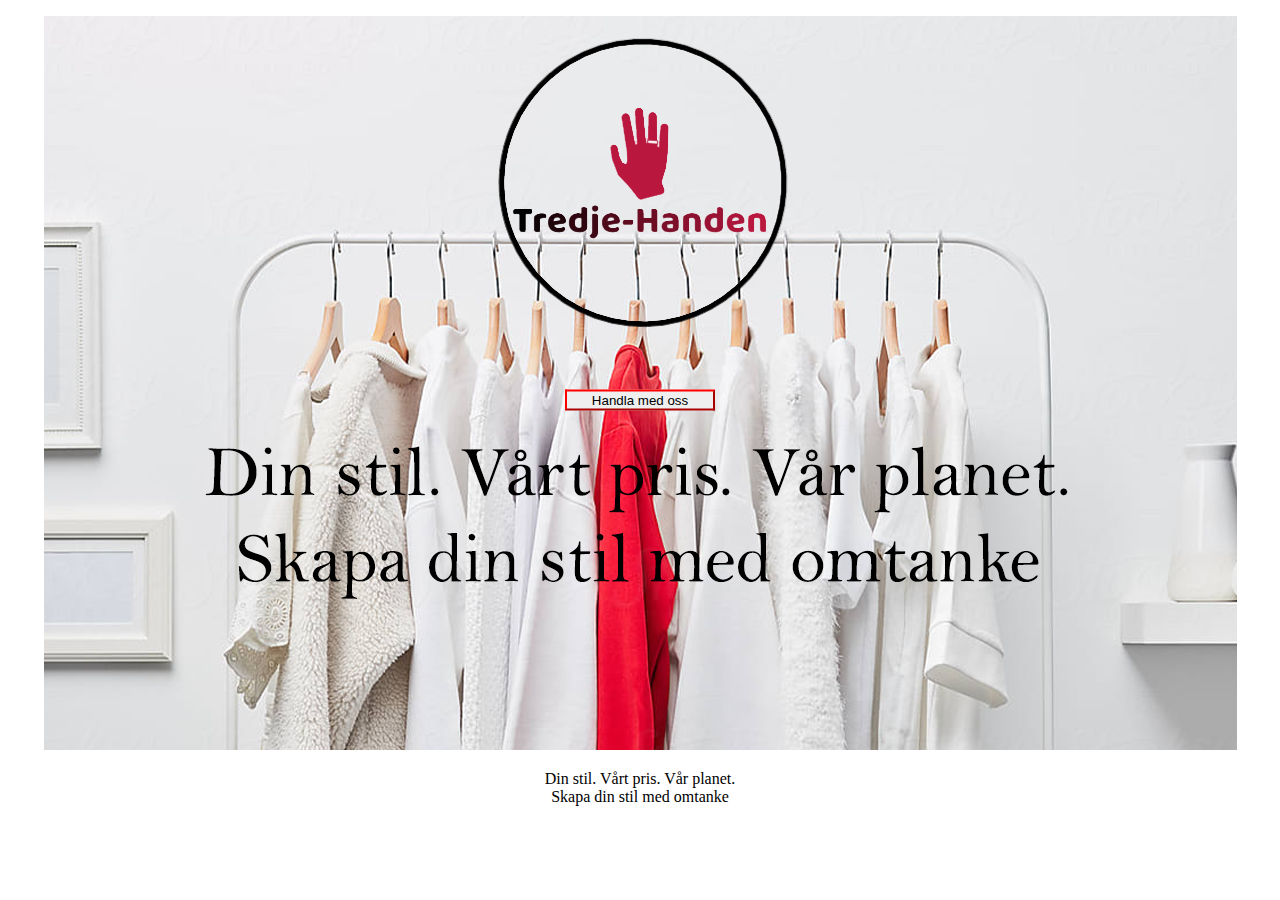
<file: index.html>
<!DOCTYPE html>
<html lang="en">
<head>
    <meta charset="UTF-8">
    <meta name="viewport" content="width=device-width, initial-scale=1.0">
    <title>Document</title>
    <link rel="stylesheet" href="style.css">
</head>
<body>
    <p align="center"> <img src="reklam anpassad.png"></p>
    <p align="center">Din stil. Vårt pris. Vår planet.<br>Skapa din stil med omtanke</p>
    <a href="/hemsida/index.html"><button class="button">Handla med oss</button></a>
</body>
</html>
</file>
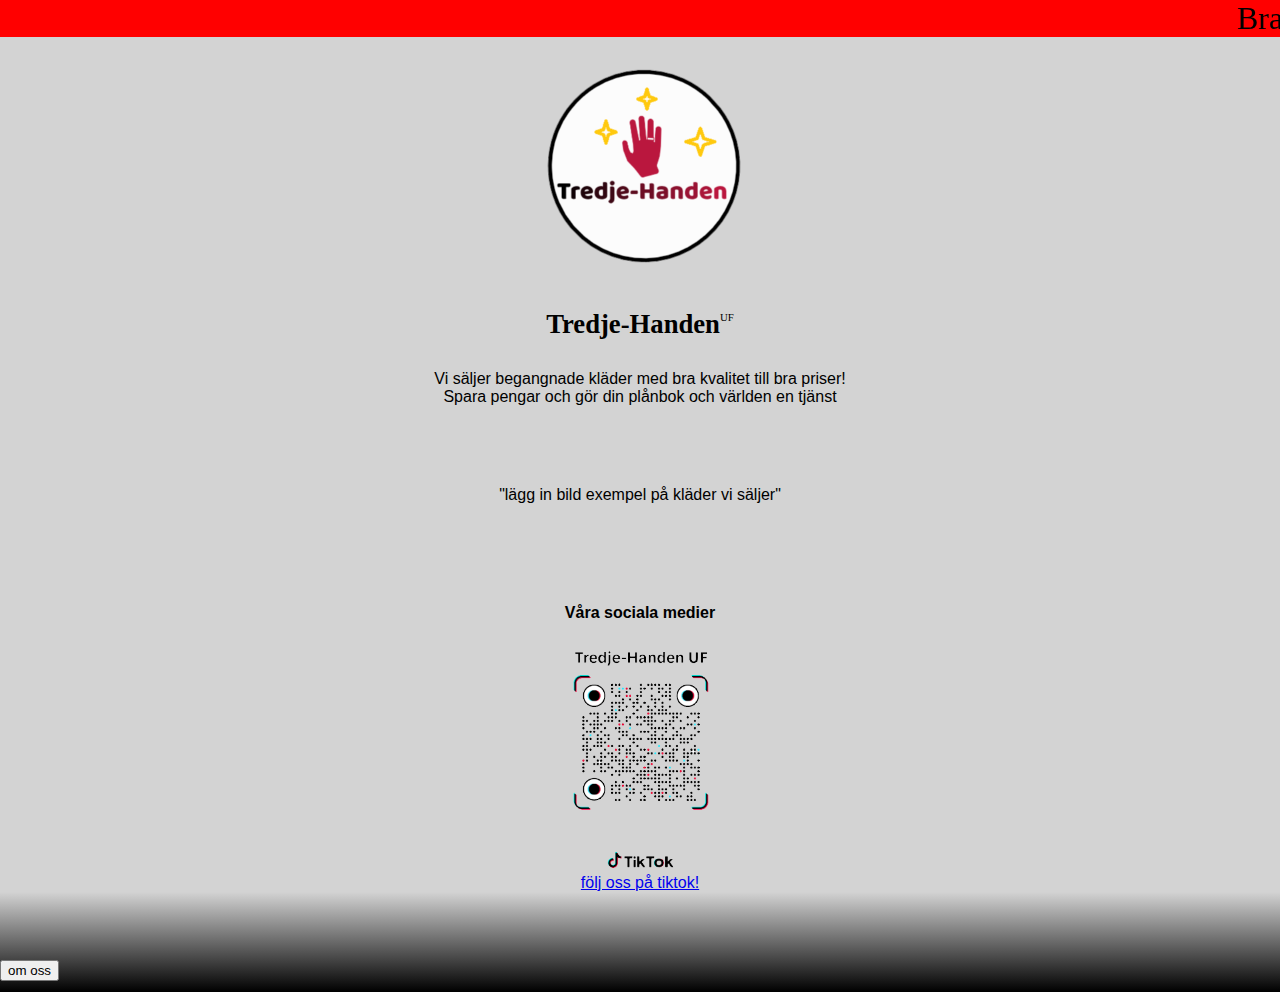
<file: hemsida/index.html>
<!DOCTYPE html>
<html lang="en">
    
    
<head>
    <meta charset="UTF-8">
    <meta http-equiv="X-UA-Compatible" content="IE=edge">
    <meta name="viewport" content="width=device-width, initial-scale=1.0">
    <title>Tredje-Handen UF</title>
    <link rel="stylesheet" href="style.css">
    
</head>

<body>

    <marquee bgcolor="red" font style="bold" scrolldelay="100"><font size="6    " face="Verdana"><font color="black">Bra för miljön. Bra för plånboken. Bra för alla!</marquee>

<p align="center"><img src="logga me tjärnor 2.png" width="300">

    <div class="rubrik">
        <font size="6"><b><sub>Tredje-Handen</sub></b></font><font size="2"><sup>UF</sup></font>
    </div>
    
    
<font face="Arial">
    
    <div class="säljer">
        Vi säljer begangnade kläder med bra kvalitet till bra priser!
        Spara pengar och gör din plånbok och världen en tjänst
    </div>

    <div class="bild-ex">
        "lägg in bild exempel på kläder vi säljer"
    </div>
    
<!-- </font> -->
    <div class="medier">
        <h4>Våra sociala medier</h4>
    </div>

    <div class="qr-code">
        <img src="tiktok qr 4.png" width="150">
    </div>

    <div class="länk">
        <a target="_blank" href="https://www.tiktok.com/@tredjehanden.uf?_t=8gQCv6Aq4Ei&_r=1">följ oss på tiktok!</a>
    </div>
    
<footer> 
<br>
<br>
<br> 
<font size="6"><a href="about.html"><button>om oss</button></a></font>
</p>
</footer>

</body>
</html>
</file>
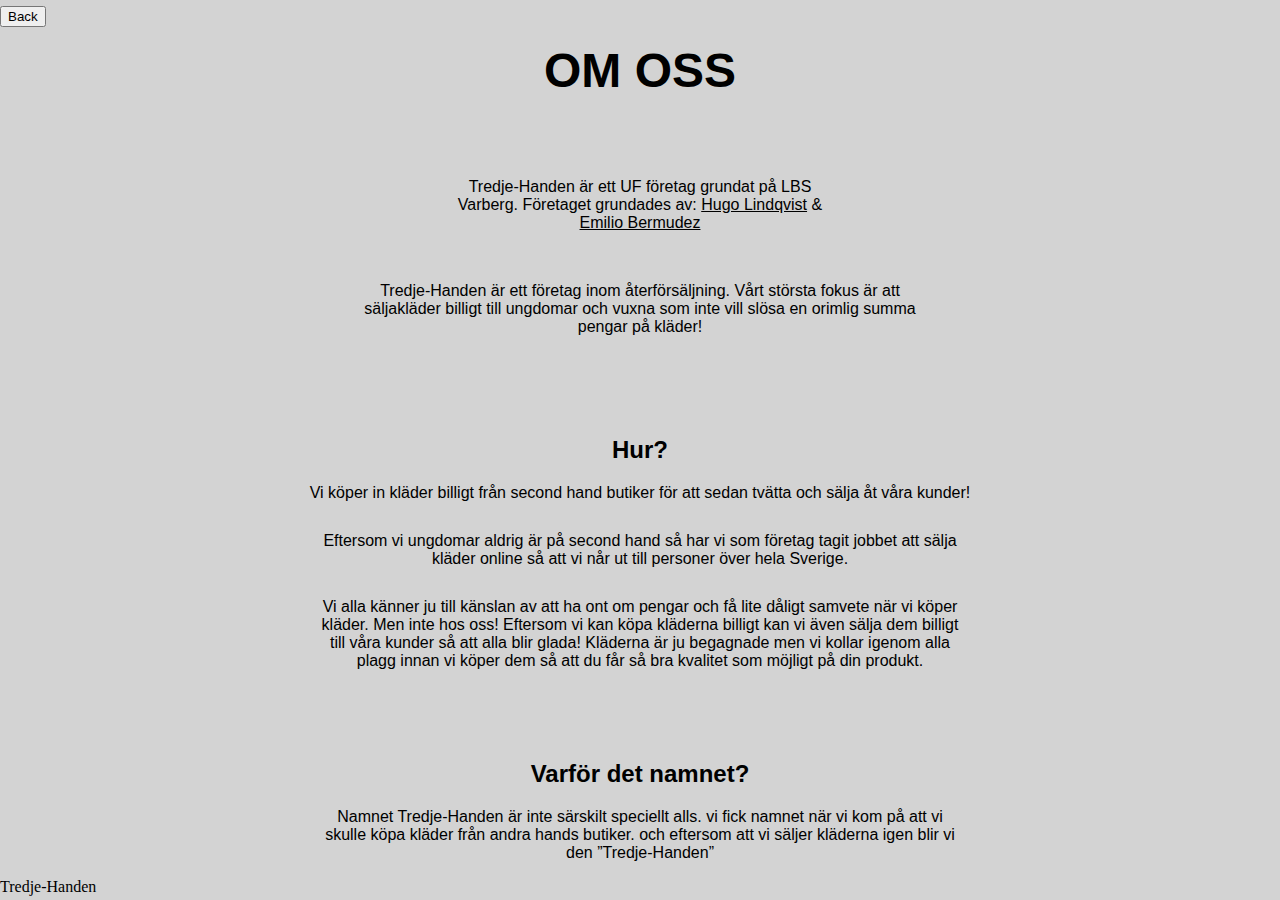
<file: hemsida/about.html>
<!DOCTYPE html>
<html lang="en">
<head>
    <font size="5"><a href="index.html"><button>Back</button></a></font>
    <meta charset="UTF-8">
    <meta http-equiv="X-UA-Compatible" content="IE=edge">
    <meta name="viewport" content="width=device-width, initial-scale=1.0">
    <title>Om Oss</title>
    <link rel="stylesheet" href="style.css">

</head>
<body>
<font face="Arial">

    <div class="om-oss">
        <p align="center"><font size="7"><b>OM OSS</b></font></p>
    </div>

    <div class="intro">
        Tredje-Handen är ett UF företag grundat på LBS Varberg. Företaget grundades av: <u>Hugo Lindqvist</u> & <u>Emilio Bermudez</u>
    </div>

    <div class="vad">
        Tredje-Handen är ett företag inom återförsäljning. Vårt största fokus är att säljakläder billigt till ungdomar och vuxna som inte vill slösa en orimlig summa pengar på kläder!
    </div>

    <div class="Hur">
        <font size="5"><b>Hur?</b></font>
    </div>

    <div class="inköp">
        Vi köper in kläder billigt från second hand butiker för att sedan tvätta och sälja åt våra kunder! 
    </div>

    <div class="eftersom">
        Eftersom vi ungdomar aldrig är på second hand så har vi som företag tagit jobbet att sälja kläder online så att vi når ut till personer över hela Sverige.
    </div>

    <div class="samvete">
        Vi alla känner ju till känslan av att ha ont om pengar och få lite dåligt samvete när vi
        köper kläder. Men inte hos oss! Eftersom vi kan köpa kläderna billigt kan vi även
        sälja dem billigt till våra kunder så att alla blir glada! 
        Kläderna är ju begagnade men vi kollar igenom alla plagg innan vi köper dem så att 
        du får så bra kvalitet som möjligt på din produkt.
    </div>

    <div class="namnet">
        <font size="5"><b>Varför det namnet?</b></font>
    </div>

    <div class="namn-förklarning">
        Namnet Tredje-Handen är inte särskilt speciellt alls. vi fick namnet när vi kom på att 
        vi skulle köpa kläder från andra hands butiker. och eftersom att vi säljer kläderna igen 
        blir vi den ”Tredje-Handen”
    </div>
 
</p>
</font>

    <div class="tredjehanden">
        Tredje-Handen
    </div>
    
</body>
</html>
</file>
<file: style.css>
.button
{
    position: absolute;
    top: 400px;
    left: 50%;
    transform: translate(-50%, -50%);

    text-align: center; 
    justify-content: center;
    margin-left: auto;
    margin-right: auto;
    border-color: red;

    width:150px
    
    
}
</file>
<file: hemsida/style.css>
#header {
    background-color: #f1f1f1; /* Grey background */
    padding: 50px 10px; /* Some padding */
    color: black;
    text-align: center; /* Centered text */
    font-size: 90px; /* Big font size */
    font-weight: bold;
    position: fixed; /* Fixed position - sit on top of the page */
    top: 0;
    width: 100%; /* Full width */
    transition: 0.1s; /* Add a transition effect (when scrolling - and font size is decreased) */
  }


body
{
    background-color: lightgray;
    margin: 0px;
    padding: 0px;
    border: 0px;
}


.rubrik
{
    text-align: center; 
    justify-content: center;
        margin-left: auto;
        margin-right: auto;
    margin-bottom: 30px;
}


.säljer
{
    width: 35vw;
    text-align: center; 
    justify-content: center;
        margin-left: auto;
        margin-right: auto;
}


.bild-ex
{
    text-align: center; 
    justify-content: center;
        margin-left: auto;
        margin-right: auto;
        margin-top: 80px;
        margin-bottom: 100px;
}



footer
{
    background-color:#808080;
    background: linear-gradient(lightgray, #000);
    margin: 0px;
    padding:0px;
    border: 0px;
    height: 100px;
}


.medier
{
    text-align: center; 
    justify-content: center;
        margin-left: auto;
        margin-right: auto;
}


.qr-code
{
    display: flex;
        margin-left: auto;
        margin-right: auto;
        justify-content: center;
}


.länk
{
    text-align: center; 
    justify-content: center;
        margin-left: auto;
        margin-right: auto; 
}


.om-oss
{
    margin-bottom :80px;
}


.intro 
{
    width: 30vw;
    text-align: center; 
    justify-content: center;
        margin-left: auto;
        margin-right: auto;
}


.vad
{
    width: 45vw;
    margin-top: 50px;
    text-align: center;
    justify-content: center;
        margin-left: auto;
        margin-right: auto;
}


.Hur
{
    text-align: center;
    justify-content: center;
        margin-top: 100px;
        margin-left: auto;
        margin-right: auto;
}


.inköp
{
    text-align: center;
    justify-content: center;
        margin-top: 20px;
        margin-left: auto;
        margin-right: auto;
    
}


.eftersom
{
    width: 50vw;
    text-align: center;
    justify-content: center;
        margin-top: 30px;
        margin-left: auto;
        margin-right: auto;
}


.samvete
{
    width: 50vw;
    text-align: center;
    justify-content: center;
        margin-top: 30px;
        margin-left: auto;
        margin-right: auto;
        margin-bottom: 90px;
}


.namnet
{
    text-align: center;
    justify-content: center;
        margin-left: auto;
        margin-right: auto;
        margin-bottom: 20px;
}


.namn-förklarning
{
    width:50vw;
    text-align: center;
    justify-content: center;
        margin-left: auto;
        margin-right: auto;
        margin-bottom: 100spx;
}


.Tredje-Handen
{
    text-align: center;
}
</file>
